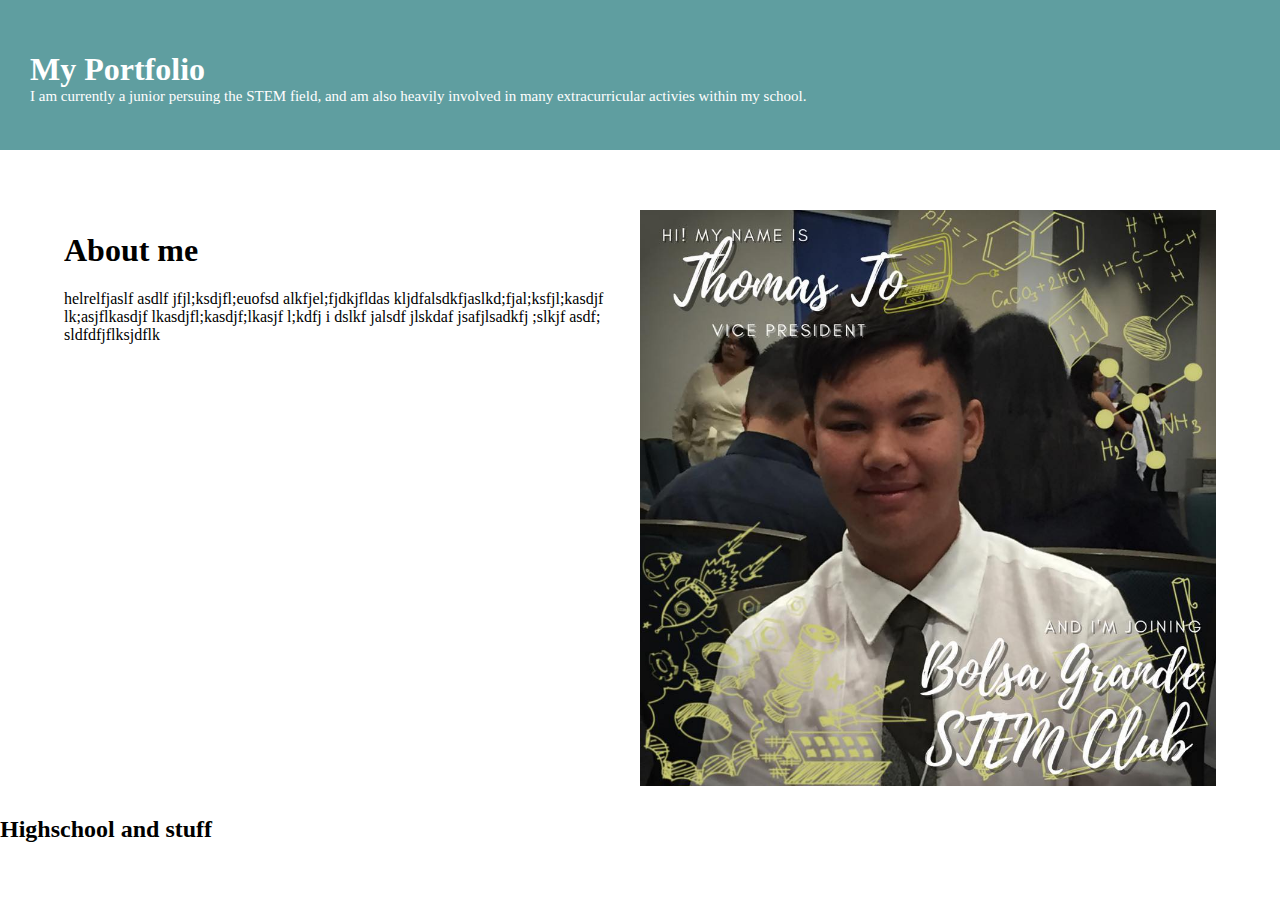
<file: index.html>
<!DOCTYPE html>
<html>

<head>
  <title>
    About me
  </title>
  <link rel="stylesheet" href="index.css">
</head>
    <body>
    <div class="header">
      <h1 style="margin-bottom: 0px">My Portfolio</h1>
        <p>
          I am currently a junior persuing  the STEM field, and am also heavily involved in many extracurricular activies within my school.
        </p>
    </div>
    <div class="AboutMe">
        
        <div class="box">
        <h1>About me</h1>
        <p> helrelfjaslf asdlf jfjl;ksdjfl;euofsd alkfjel;fjdkjfldas kljdfalsdkfjaslkd;fjal;ksfjl;kasdjf lk;asjflkasdjf lkasdjfl;kasdjf;lkasjf l;kdfj i dslkf jalsdf jlskdaf jsafjlsadkfj ;slkjf asdf; sldfdfjflksjdflk</p>
        </div>
        <div class="box">
            <img src="Thomas.jpg">
        </div>
    </div>
        <h2>Highschool and stuff</h2>
    </body>
</html>
</file>
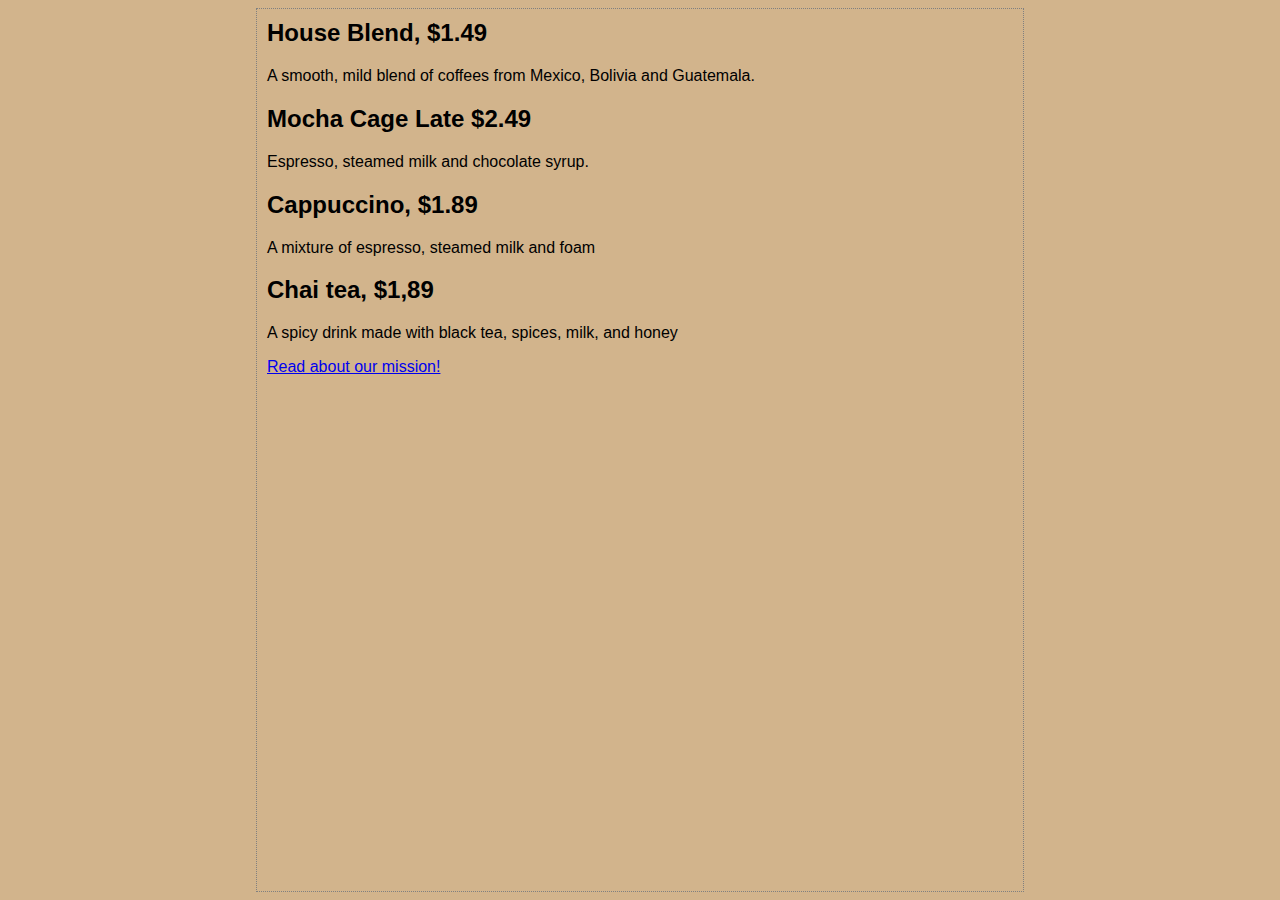
<file: Starbuzz/index.html>
<html>
<head>
<title> Starbuzz Coffee </title>
<style type="text/css">
body {background-color: #d2b48c;
margin-left: 20%;
margin-right: 20%;
border: 1px dotted gray;
padding: 10px 10px 10px 10px;
font-family: sans-serif;}
</style>
</head>


<h2>House Blend, $1.49</h2>
<p>A smooth, mild blend of coffees from Mexico, Bolivia and Guatemala. </p>

<h2>Mocha Cage Late $2.49</h2>
<p> Espresso, steamed milk and chocolate syrup.</p>

<h2>Cappuccino, $1.89</h2>
<p> A mixture of espresso, steamed milk and foam</p>

<h2> Chai tea, $1,89</h2>
<p> A spicy drink made with black tea, spices, milk, and honey </p>
<a href="mission.html">Read about our mission!</a>
</body>
</html>
</file>
<file: index.css>
body {
    font-family: serif;
    margin: 0;
    word-wrap: break-word;
}
.header {
    margin:0px;
    padding: 30px;
    background-color: cadetblue;
    color: white;
    margin-bottom: 50px
}
.header p {

    font-size: 15px;
    margin-top: 0px;
}

.AboutMe {
    margin: auto;
    width: 90%;
    padding: 10px;
    overflow: auto;
}


.box {
    float: left;
    width: 50%;
    min-width: 350px;
    margin: auto;
}
.AboutMe img {
    width: 100%;
    float: right;
    max-width: 650px;
}
@media screen and (max-width: 800px) {
    .box {
        width: 100%;
    }
}
</file>
